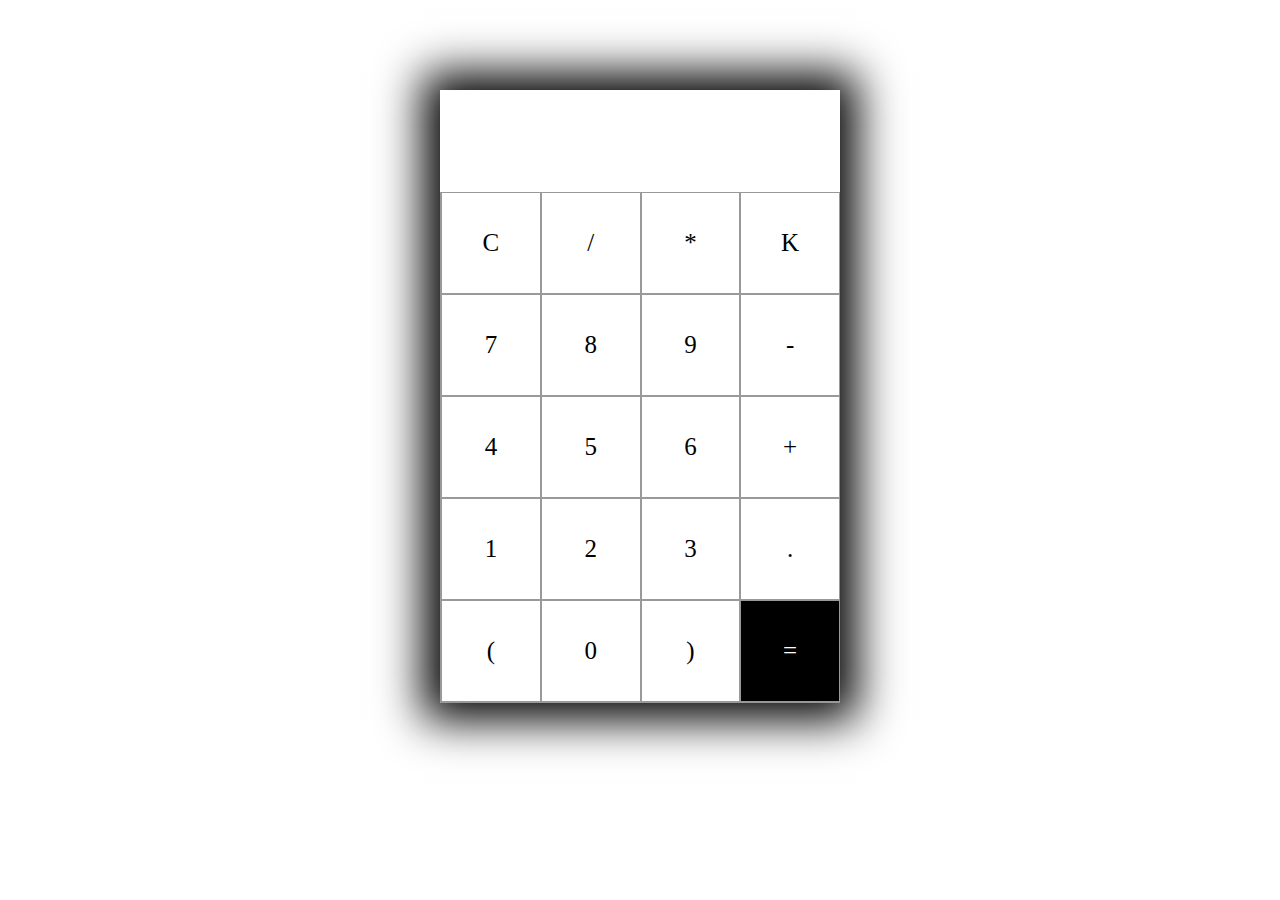
<file: calculator/index.html>
<!DOCTYPE html>
<html lang="en">
<head>
    <meta charset="UTF-8">
    <meta http-equiv="X-UA-Compatible" content="IE=edge">
    <meta name="viewport" content="width=device-width, initial-scale=1.0">
    <title>calculator</title>
    <link rel="stylesheet" href="style.css">
</head>
<body>
     <div class="container">
         <div id="display"> </div>

         <div class="buttons">

            <div class="button">C</div>
            <div class="button">/</div>
            <div class="button">*</div> 
            <div class="button">K</div>
            <div class="button">7</div>
            <div class="button">8</div>
            <div class="button">9</div>
            <div class="button">-</div>
            <div class="button">4</div>
            <div class="button">5</div>
            <div class="button">6</div>
            <div class="button">+</div>
            <div class="button">1</div>
            <div class="button">2</div>
            <div class="button">3</div>
            <div class="button">.</div>
            <div class="button">(</div>
            <div class="button">0</div>
            <div class="button">)</div>
            <div id="equal" class="button">=</div>
        </div>
</div>
    <script src="index.js"></script>
</body>
</html>
</file>
<file: calculator/style.css>
.container{
    max-width: 400px;
    margin: 10vh auto 0 auto ;
    box-shadow: 0px 0px 43px 17px ;
}

#display{
    text-align: end;
    height: 70px;
    line-height: 70px;
    padding: 16px 8px;
    font-size: 25px;

}

.buttons{
    display: grid;
    border-bottom: 1px solid #999;
    border-left: 1px solid #999;
    grid-template-columns: 1fr 1fr 1fr 1fr;
}

.buttons > div {
    border-top: 1px solid #999;
    border-right: 1px solid #999;

}

.button{
    border: 0.5px solid #999;
    line-height: 100px;
    text-align: center;
    font-size: 25px;
    cursor: pointer;

}
#equal {
    background-color: black;
    color: white;

}

.button:hover {
    background-color: blue;
    color: white;
    transition: 0.5s ease-in-out;
}
</file>
